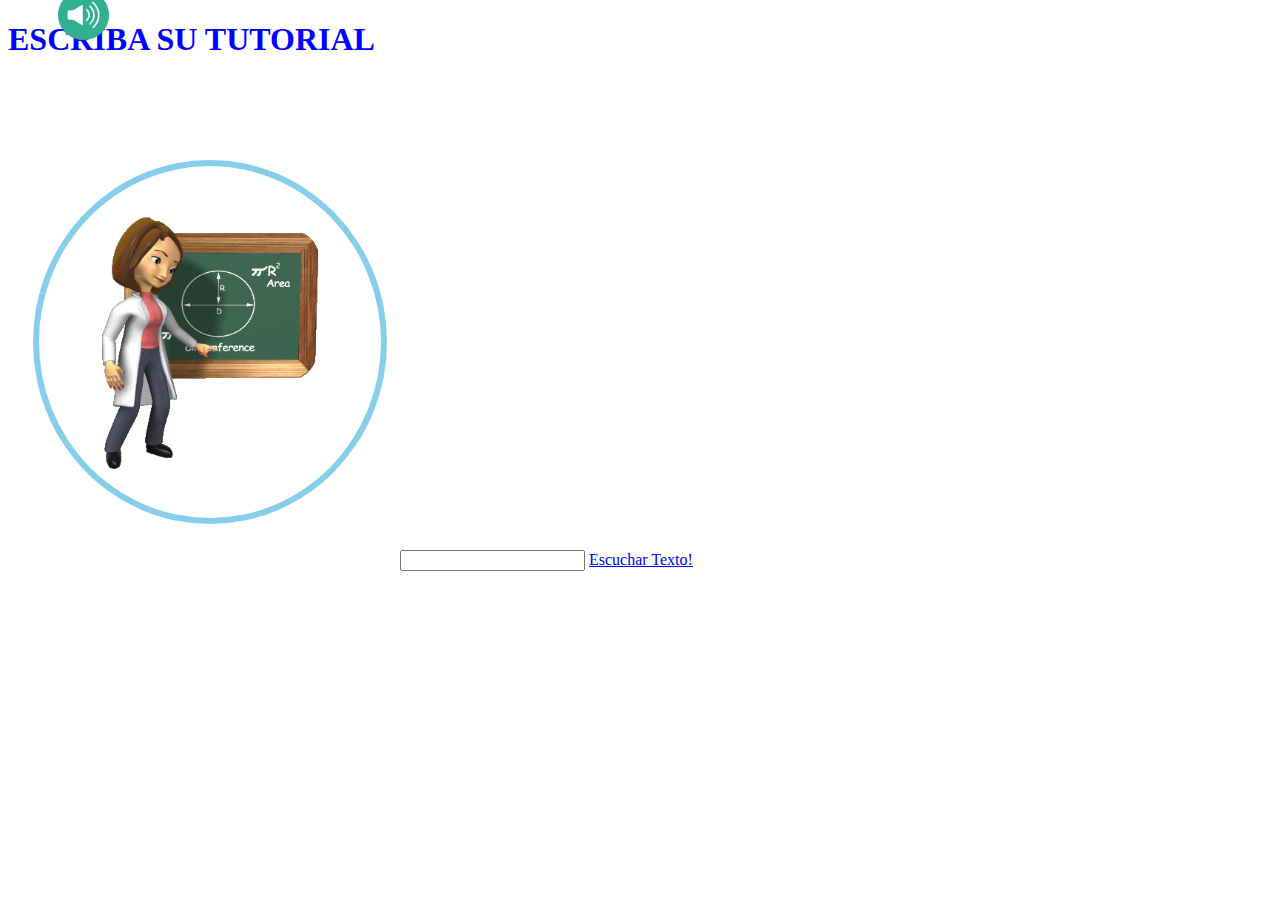
<file: index.html>
<!DOCTYPE html>
<html>
<head>
  <script src="http://code.jquery.com/jquery-1.12.1.js"></script>
  <script src="http://code.responsivevoice.org/responsivevoice.js"></script>
  <meta charset="utf-8">
  <meta name="viewport" content="width=device-width">
   <link rel="stylesheet" type="text/css" href="main.css">
  <link rel="stylesheet" href="https://stackpath.bootstrapcdn.com/bootstrap/4.1.3/css/bootstrap.min.css" integrity="sha384-MCw98/SFnGE8fJT3GXwEOngsV7Zt27NXFoaoApmYm81iuXoPkFOJwJ8ERdknLPMO" crossorigin="anonymous">
  <title>CLASES ANIMADAS</title>
</head>
<body>
 <div id="tutorial">
   <h1>ESCRIBA SU TUTORIAL</h1>
 </div>
 <div class="caja">
   <input type="text" name="text">
   <a href="#" class="say">Escuchar Texto!</a>
   <audio src="" hidden class=speech></audio>
 </div>
 <div class="audiof">
   <img class="audio" src="imagenes/audio.png" alt="tutorial clases">
 </div>
 <div class="animacionF">
   <img class="animacion" src="imagenes/profesora.gif" alt="tutorial clases">
 </div>
 
  <script>
    $("a.say").on('click', function(e){
      e.preventDefault();
      var text = $("input[name=text]").val();
      responsiveVoice.speak(text,"Spanish Female");
      text=encodeURIComponent(text);
      var url="http://"
    });




  </script>
</body>
</html>﻿
</file>
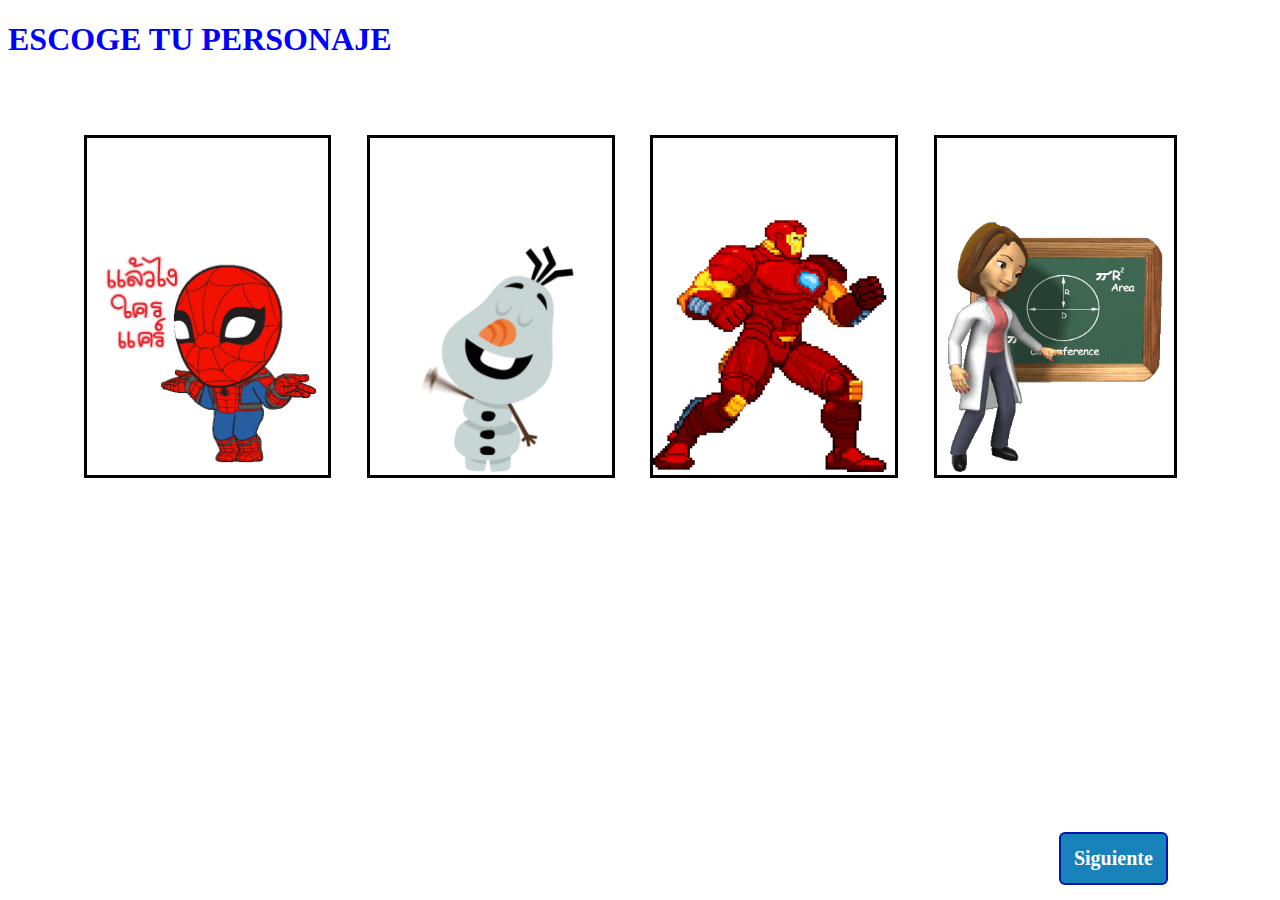
<file: inicio.html>
<!DOCTYPE html>
<html lang="en">
<head>
	<meta charset="UTF-8">
	<title>Inicio</title>
	<link rel="stylesheet" type="text/css" href="main.css">
	
<body>
<div>
<h1>ESCOGE TU PERSONAJE</h1>
</div>
<div class="personajes">
	<div class="container1">
		<img src="imagenes/spiderman.gif" id="personaje" class="img-responsive">
	</div>
	<div class="container2">
		<img src="imagenes/frozen.gif" id="personaje" class="img-responsive">
	</div>
	<div class="container3">
		<img src="imagenes/ironman.gif" id="personaje" class="img-responsive">
	</div>
	<div class="container4">
		<img src="imagenes/profesora.gif" id="personaje" class="img-responsive">
	</div>
	
</div>
<div>
		<a class="boton_personalizado" href="https://vinkula.com">Siguiente</a>
</div>
<script src="https://code.jquery.com/jquery-3.3.1.slim.min.js" integrity="sha384-q8i/X+965DzO0rT7abK41JStQIAqVgRVzpbzo5smXKp4YfRvH+8abtTE1Pi6jizo" crossorigin="anonymous"></script>
    <script src="https://cdnjs.cloudflare.com/ajax/libs/popper.js/1.14.3/umd/popper.min.js" integrity="sha384-ZMP7rVo3mIykV+2+9J3UJ46jBk0WLaUAdn689aCwoqbBJiSnjAK/l8WvCWPIPm49" crossorigin="anonymous"></script>
    <script src="https://stackpath.bootstrapcdn.com/bootstrap/4.1.3/js/bootstrap.min.js" integrity="sha384-ChfqqxuZUCnJSK3+MXmPNIyE6ZbWh2IMqE241rYiqJxyMiZ6OW/JmZQ5stwEULTy" crossorigin="anonymous"></script>
</body>
</html>
</file>
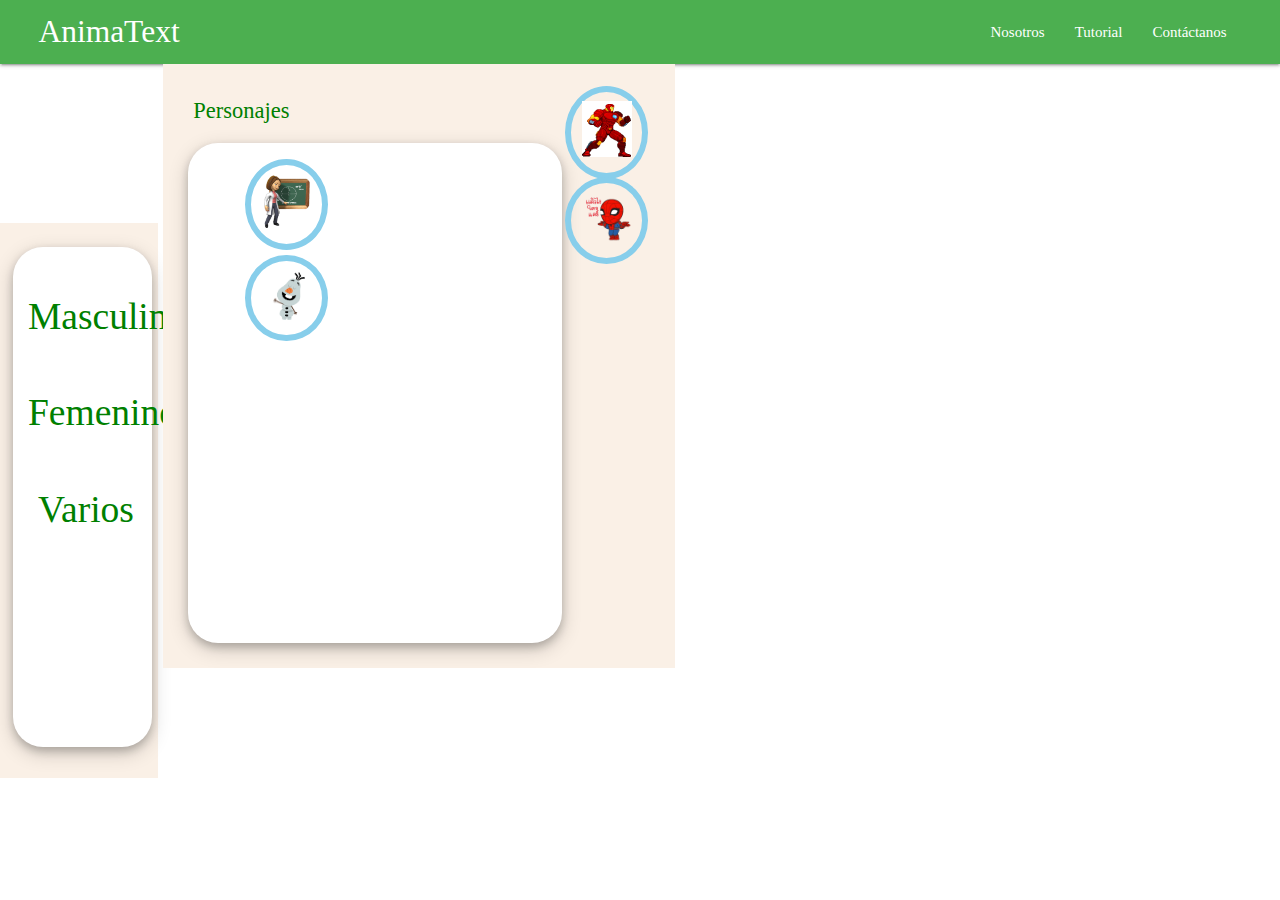
<file: prueba.html>
<!DOCTYPE html>
<html>
<head>
  <!--<script src="http://code.jquery.com/jquery-1.12.1.js"></script>
  <script src="http://code.responsivevoice.org/responsivevoice.js"></script>-->
  <meta charset="utf-8">
  <meta name="viewport" content="width=device-width">
   <link rel="stylesheet" type="text/css" href="main.css">
 <link rel="stylesheet" href="https://stackpath.bootstrapcdn.com/bootstrap/4.1.3/css/bootstrap.min.css" integrity="sha384-MCw98/SFnGE8fJT3GXwEOngsV7Zt27NXFoaoApmYm81iuXoPkFOJwJ8ERdknLPMO" crossorigin="anonymous"> 
  <!-- Compiled and minified CSS

   -->
    <link rel="stylesheet" href="https://cdnjs.cloudflare.com/ajax/libs/materialize/1.0.0/css/materialize.min.css">
  <title>CLASES ANIMADAS</title>
</head>
<body>
  
     <nav>
        <div class="nav-wrapper green lighter-4">
          <a href="#" class="brand-logo">AnimaText</a>
          <ul id="nav-mobile" class="right hide-on-med-and-down">
            <li><a href="sass.html">Nosotros</a></li>
            <li><a href="badges.html">Tutorial</a></li>
            <li><a href="collapsible.html">Contáctanos</a></li>
          </ul>
        </div>
      </nav>
    
    <!-- Navbar goes here -->

    <!-- Page Layout here -->
    <div class="row">

      <div class="col-3" id="pane1"> <!-- Note that "m4 l3" was added -->
        <!-- Grey navigation panel

              This content will be:
          3-columns-wide on large screens,
          4-columns-wide on medium screens,
          12-columns-wide on small screens  -->
               
                <div class="p" id="escoger">
                  <p class="e">Masculino</p>
                  <p class="e">Femenino</p>
                  <p class="e">Varios</p>
                </div>

      </div>

      <div class="col-9" id="pane2"> <!-- Note that "m8 l9" was added -->
        <!-- Teal page content

              This content will be:
          9-columns-wide on large screens,
          8-columns-wide on medium screens,
          12-columns-wide on small screens  -->
           <p>Personajes</p>
          <div class="p" id="personajes">
              <div class="animacionF">
                <img class="animacion" src="imagenes/profesora.gif" alt="tutorial clases">
                </div>
                <div class="animacionF2">
                <img class="animacion2" src="imagenes/ironman.gif" alt="tutorial clases">
                </div>
                <div class="animacionF3">
                <img class="animacion3" src="imagenes/frozen.gif" alt="tutorial clases">
                </div>
                <div class="animacionF4">
                <img class="animacion4" src="imagenes/spiderman.gif" alt="tutorial clases">
                </div>
            </div>
          
      </div>
          </div>
      </div>

       

    </div>
          
 
  
     <!-- Compiled and minified JavaScript -->
    <script src="https://cdnjs.cloudflare.com/ajax/libs/materialize/1.0.0/js/materialize.min.js"></script>
</body>
</html>﻿
</file>
<file: main.css>
body{
  color: blue;
}

p {
  display: block;
  font-size: 1.5em;
  padding-top: 1.5%;
  padding-bottom: 0.5%;
  padding-left: 6%;
  font-weight: bold;
  font-family: "Comic Sans MS";
  color: green;
  font-weight: normal;

}

p.e{
  font-family: "Comic Sans MS";
  text-align: center;
  font-size: 2.5em;
}

a{
  font-family: "Comic Sans MS";
}

.nav-wrapper {
  color: #D97448 !important;
  padding: 0% 3%;
}

#pane1{
  
  background-color: #FAF0E6;
  clear: both;
  display: inline-block;
}

#pane2{
  background-color: #FAF0E6;
  clear: both;
  display: inline-block;
  /*background-color: yellow;*/
  /*height: 20%;*/
}

#escoger{
  background-color: white;
  height: 500px;
  margin: 15% 4% 20% 8%;
  padding: 2% 5%;
  border-radius: 30px;
  box-shadow: 0 4px 8px 0 rgba(0, 0, 0, 0.2), 0 6px 20px 0 rgba(0, 0, 0, 0.19);
}

#personajes{
  background-color: white;
  height: 500px;
  margin: -2% 22% 5% 5%;
  padding: 2% 5%;
  padding-left: 10%;
  border-radius: 30px;
  box-shadow: 0 4px 8px 0 rgba(0, 0, 0, 0.2), 0 6px 20px 0 rgba(0, 0, 0, 0.19);
}

.caja{
	text-align: center;
	position: absolute;
	top:550px;
	left:400px;
}

.animacionF2{
  position: relative;
  left: 320px; 
  top: -170px;
}

.animacionF3{
  position: relative;
  top: -100px;
}

.animacionF4{
  position: relative;
  left: 320px;
  top:-270px;
}
.animacionF, .animacionF2, .animacionF3, .animacionF4{
  /*clear: both;
  display: inline-block;
  float: right;*/
  border-radius: 50%;
   margin: 2% 70% 2% 2%;
   padding: -5% -5% 10% 2%;
   border: 6px solid #87CEEB;
}
.animacion, .animacion2, .animacion3, .animacion4{
	/*clear: both;
  display:inline-block;
  float: left;*/
  margin:auto;

  height: 50%;
  width: 70%;
  margin-top: 10%;
  /*margin-left: 500px;*/
  margin: 13% 15%;
  
}
#izquierda{
  background-color: grey;
}

.audio {
	position: relative;
	top:-90px;
	left:50px;
	height: 4%;
	width: 4%;
}

.descarga {
  position: relative;
  top:-90px;
  left:50px;
  height: 4.2%;
  width: 4.2%;
}

.personajes{
	display: inline-block;
	margin-left: 6%;
	margin-top: 10%;
	-webkit-animation: animation 1500ms linear infinite both;
  animation: animation 1500ms linear infinite both;
}

.container1{
	display:inline;
	width: 33%;
	border-style: solid;
	border-color: black;
 	 height: 250px;
 	 padding-top: 27%;
 	margin-right: 3%;
}

.container2{
	display: inline;
	width: 33%;
	border-style: solid;
	border-color: black;
 	 height: 250px;
 	 padding-top: 27%;
	margin-right: 3%;
}
.container3{
	display: inline;
	width: 33%;
	border-style: solid;
	border-color: black;
 	 height: 200px;
 	 padding-top: 27%;
	margin-right: 3%;
}
.container4{
	display: inline;
	width: 33%;
	border-style: solid;
	border-color: black;
 	 height: 200px;
 	 padding-top: 27%;
	margin-right: 3%;
}

#personaje{
	width: 20%;
	height: 35%;
	
}
.animation-target {
  -webkit-animation: animation 1500ms linear infinite both;
  animation: animation 1500ms linear infinite both;
}
.boton_personalizado{
    position:absolute;
    bottom:15px;
    right:10px;
   text-decoration: none;
    padding:1%;
    margin-right: 8%;
    font-weight: 600;
    font-size: 20px;
    color: #ffffff;
    background-color: #1883ba;
    border-radius: 6px;
    border: 2px solid #0016b0;
  }

/* Generated with Bounce.js. Edit at https://goo.gl/HCfmOK */

@-webkit-keyframes animation { 
  0% { -webkit-transform: matrix3d(1, 0, 0, 0, 0, 1, 0, 0, 0, 0, 1, 0, -50, 0, 0, 1); transform: matrix3d(1, 0, 0, 0, 0, 1, 0, 0, 0, 0, 1, 0, -50, 0, 0, 1); }
  2.14% { -webkit-transform: matrix3d(1.133, 0, 0, 0, 0, 1.133, 0, 0, 0, 0, 1, 0, -10.872, 0, 0, 1); transform: matrix3d(1.133, 0, 0, 0, 0, 1.133, 0, 0, 0, 0, 1, 0, -10.872, 0, 0, 1); }
  2.87% { -webkit-transform: matrix3d(1.152, 0, 0, 0, 0, 1.152, 0, 0, 0, 0, 1, 0, 1.427, 0, 0, 1); transform: matrix3d(1.152, 0, 0, 0, 0, 1.152, 0, 0, 0, 0, 1, 0, 1.427, 0, 0, 1); }
  4.27% { -webkit-transform: matrix3d(1.165, 0, 0, 0, 0, 1.165, 0, 0, 0, 0, 1, 0, 21.718, 0, 0, 1); transform: matrix3d(1.165, 0, 0, 0, 0, 1.165, 0, 0, 0, 0, 1, 0, 21.718, 0, 0, 1); }
  5.74% { -webkit-transform: matrix3d(1.155, 0, 0, 0, 0, 1.155, 0, 0, 0, 0, 1, 0, 37.859, 0, 0, 1); transform: matrix3d(1.155, 0, 0, 0, 0, 1.155, 0, 0, 0, 0, 1, 0, 37.859, 0, 0, 1); }
  8.48% { -webkit-transform: matrix3d(1.106, 0, 0, 0, 0, 1.106, 0, 0, 0, 0, 1, 0, 54.772, 0, 0, 1); transform: matrix3d(1.106, 0, 0, 0, 0, 1.106, 0, 0, 0, 0, 1, 0, 54.772, 0, 0, 1); }
  8.61% { -webkit-transform: matrix3d(1.104, 0, 0, 0, 0, 1.104, 0, 0, 0, 0, 1, 0, 55.228, 0, 0, 1); transform: matrix3d(1.104, 0, 0, 0, 0, 1.104, 0, 0, 0, 0, 1, 0, 55.228, 0, 0, 1); }
  11.48% { -webkit-transform: matrix3d(1.051, 0, 0, 0, 0, 1.051, 0, 0, 0, 0, 1, 0, 59.333, 0, 0, 1); transform: matrix3d(1.051, 0, 0, 0, 0, 1.051, 0, 0, 0, 0, 1, 0, 59.333, 0, 0, 1); }
  12.61% { -webkit-transform: matrix3d(1.035, 0, 0, 0, 0, 1.035, 0, 0, 0, 0, 1, 0, 58.914, 0, 0, 1); transform: matrix3d(1.035, 0, 0, 0, 0, 1.035, 0, 0, 0, 0, 1, 0, 58.914, 0, 0, 1); }
  16.82% { -webkit-transform: matrix3d(0.999, 0, 0, 0, 0, 0.999, 0, 0, 0, 0, 1, 0, 54.22, 0, 0, 1); transform: matrix3d(0.999, 0, 0, 0, 0, 0.999, 0, 0, 0, 0, 1, 0, 54.22, 0, 0, 1); }
  18.89% { -webkit-transform: matrix3d(0.994, 0, 0, 0, 0, 0.994, 0, 0, 0, 0, 1, 0, 52.063, 0, 0, 1); transform: matrix3d(0.994, 0, 0, 0, 0, 0.994, 0, 0, 0, 0, 1, 0, 52.063, 0, 0, 1); }
  20.95% { -webkit-transform: matrix3d(0.992, 0, 0, 0, 0, 0.992, 0, 0, 0, 0, 1, 0, 50.578, 0, 0, 1); transform: matrix3d(0.992, 0, 0, 0, 0, 0.992, 0, 0, 0, 0, 1, 0, 50.578, 0, 0, 1); }
  26.29% { -webkit-transform: matrix3d(0.996, 0, 0, 0, 0, 0.996, 0, 0, 0, 0, 1, 0, 49.377, 0, 0, 1); transform: matrix3d(0.996, 0, 0, 0, 0, 0.996, 0, 0, 0, 0, 1, 0, 49.377, 0, 0, 1); }
  33.23% { -webkit-transform: matrix3d(1, 0, 0, 0, 0, 1, 0, 0, 0, 0, 1, 0, 49.833, 0, 0, 1); transform: matrix3d(1, 0, 0, 0, 0, 1, 0, 0, 0, 0, 1, 0, 49.833, 0, 0, 1); }
  33.33% { -webkit-transform: matrix3d(1, 0, 0, 0, 0, 1, 0, 0, 0, 0, 1, 0, 49.84, 0, 0, 1); transform: matrix3d(1, 0, 0, 0, 0, 1, 0, 0, 0, 0, 1, 0, 49.84, 0, 0, 1); }
  35.47% { -webkit-transform: matrix3d(0.868, 0, 0, 0, 0, 0.868, 0, 0, 0, 0, 1, 0, 10.81, 0, 0, 1); transform: matrix3d(0.868, 0, 0, 0, 0, 0.868, 0, 0, 0, 0, 1, 0, 10.81, 0, 0, 1); }
  36.2% { -webkit-transform: matrix3d(0.848, 0, 0, 0, 0, 0.848, 0, 0, 0, 0, 1, 0, -1.468, 0, 0, 1); transform: matrix3d(0.848, 0, 0, 0, 0, 0.848, 0, 0, 0, 0, 1, 0, -1.468, 0, 0, 1); }
  37.6% { -webkit-transform: matrix3d(0.835, 0, 0, 0, 0, 0.835, 0, 0, 0, 0, 1, 0, -21.732, 0, 0, 1); transform: matrix3d(0.835, 0, 0, 0, 0, 0.835, 0, 0, 0, 0, 1, 0, -21.732, 0, 0, 1); }
  37.64% { -webkit-transform: matrix3d(0.835, 0, 0, 0, 0, 0.835, 0, 0, 0, 0, 1, 0, -22.158, 0, 0, 1); transform: matrix3d(0.835, 0, 0, 0, 0, 0.835, 0, 0, 0, 0, 1, 0, -22.158, 0, 0, 1); }
  39.07% { -webkit-transform: matrix3d(0.846, 0, 0, 0, 0, 0.846, 0, 0, 0, 0, 1, 0, -37.856, 0, 0, 1); transform: matrix3d(0.846, 0, 0, 0, 0, 0.846, 0, 0, 0, 0, 1, 0, -37.856, 0, 0, 1); }
  41.11% { -webkit-transform: matrix3d(0.88, 0, 0, 0, 0, 0.88, 0, 0, 0, 0, 1, 0, -51.865, 0, 0, 1); transform: matrix3d(0.88, 0, 0, 0, 0, 0.88, 0, 0, 0, 0, 1, 0, -51.865, 0, 0, 1); }
  41.81% { -webkit-transform: matrix3d(0.894, 0, 0, 0, 0, 0.894, 0, 0, 0, 0, 1, 0, -54.757, 0, 0, 1); transform: matrix3d(0.894, 0, 0, 0, 0, 0.894, 0, 0, 0, 0, 1, 0, -54.757, 0, 0, 1); }
  41.94% { -webkit-transform: matrix3d(0.897, 0, 0, 0, 0, 0.897, 0, 0, 0, 0, 1, 0, -55.212, 0, 0, 1); transform: matrix3d(0.897, 0, 0, 0, 0, 0.897, 0, 0, 0, 0, 1, 0, -55.212, 0, 0, 1); }
  44.81% { -webkit-transform: matrix3d(0.949, 0, 0, 0, 0, 0.949, 0, 0, 0, 0, 1, 0, -59.318, 0, 0, 1); transform: matrix3d(0.949, 0, 0, 0, 0, 0.949, 0, 0, 0, 0, 1, 0, -59.318, 0, 0, 1); }
  45.95% { -webkit-transform: matrix3d(0.966, 0, 0, 0, 0, 0.966, 0, 0, 0, 0, 1, 0, -58.901, 0, 0, 1); transform: matrix3d(0.966, 0, 0, 0, 0, 0.966, 0, 0, 0, 0, 1, 0, -58.901, 0, 0, 1); }
  50.15% { -webkit-transform: matrix3d(1.001, 0, 0, 0, 0, 1.001, 0, 0, 0, 0, 1, 0, -54.216, 0, 0, 1); transform: matrix3d(1.001, 0, 0, 0, 0, 1.001, 0, 0, 0, 0, 1, 0, -54.216, 0, 0, 1); }
  52.22% { -webkit-transform: matrix3d(1.006, 0, 0, 0, 0, 1.006, 0, 0, 0, 0, 1, 0, -52.062, 0, 0, 1); transform: matrix3d(1.006, 0, 0, 0, 0, 1.006, 0, 0, 0, 0, 1, 0, -52.062, 0, 0, 1); }
  54.29% { -webkit-transform: matrix3d(1.008, 0, 0, 0, 0, 1.008, 0, 0, 0, 0, 1, 0, -50.578, 0, 0, 1); transform: matrix3d(1.008, 0, 0, 0, 0, 1.008, 0, 0, 0, 0, 1, 0, -50.578, 0, 0, 1); }
  54.32% { -webkit-transform: matrix3d(1.008, 0, 0, 0, 0, 1.008, 0, 0, 0, 0, 1, 0, -50.56, 0, 0, 1); transform: matrix3d(1.008, 0, 0, 0, 0, 1.008, 0, 0, 0, 0, 1, 0, -50.56, 0, 0, 1); }
  55.99% { -webkit-transform: matrix3d(1.007, 0, 0, 0, 0, 1.007, 0, 0, 0, 0, 1, 0, -49.855, 0, 0, 1); transform: matrix3d(1.007, 0, 0, 0, 0, 1.007, 0, 0, 0, 0, 1, 0, -49.855, 0, 0, 1); }
  59.63% { -webkit-transform: matrix3d(1.004, 0, 0, 0, 0, 1.004, 0, 0, 0, 0, 1, 0, -49.378, 0, 0, 1); transform: matrix3d(1.004, 0, 0, 0, 0, 1.004, 0, 0, 0, 0, 1, 0, -49.378, 0, 0, 1); }
  66.67% { -webkit-transform: matrix3d(1, 0, 0, 0, 0, 1, 0, 0, 0, 0, 1, 0, -49.84, 0, 0, 1); transform: matrix3d(1, 0, 0, 0, 0, 1, 0, 0, 0, 0, 1, 0, -49.84, 0, 0, 1); }
  70.97% { -webkit-transform: matrix3d(1, 0, 0, 0, 0, 1, 0, 0, 0, 0, 1, 0, -50.013, 0, 0, 1); transform: matrix3d(1, 0, 0, 0, 0, 1, 0, 0, 0, 0, 1, 0, -50.013, 0, 0, 1); }
  74.44% { -webkit-transform: matrix3d(1, 0, 0, 0, 0, 1, 0, 0, 0, 0, 1, 0, -50.042, 0, 0, 1); transform: matrix3d(1, 0, 0, 0, 0, 1, 0, 0, 0, 0, 1, 0, -50.042, 0, 0, 1); }
  87.65% { -webkit-transform: matrix3d(1, 0, 0, 0, 0, 1, 0, 0, 0, 0, 1, 0, -49.998, 0, 0, 1); transform: matrix3d(1, 0, 0, 0, 0, 1, 0, 0, 0, 0, 1, 0, -49.998, 0, 0, 1); }
  89.32% { -webkit-transform: matrix3d(1, 0, 0, 0, 0, 1, 0, 0, 0, 0, 1, 0, -49.997, 0, 0, 1); transform: matrix3d(1, 0, 0, 0, 0, 1, 0, 0, 0, 0, 1, 0, -49.997, 0, 0, 1); }
  100% { -webkit-transform: matrix3d(1, 0, 0, 0, 0, 1, 0, 0, 0, 0, 1, 0, -50, 0, 0, 1); transform: matrix3d(1, 0, 0, 0, 0, 1, 0, 0, 0, 0, 1, 0, -50, 0, 0, 1); } 
}

@keyframes animation { 
  0% { -webkit-transform: matrix3d(1, 0, 0, 0, 0, 1, 0, 0, 0, 0, 1, 0, -50, 0, 0, 1); transform: matrix3d(1, 0, 0, 0, 0, 1, 0, 0, 0, 0, 1, 0, -50, 0, 0, 1); }
  2.14% { -webkit-transform: matrix3d(1.133, 0, 0, 0, 0, 1.133, 0, 0, 0, 0, 1, 0, -10.872, 0, 0, 1); transform: matrix3d(1.133, 0, 0, 0, 0, 1.133, 0, 0, 0, 0, 1, 0, -10.872, 0, 0, 1); }
  2.87% { -webkit-transform: matrix3d(1.152, 0, 0, 0, 0, 1.152, 0, 0, 0, 0, 1, 0, 1.427, 0, 0, 1); transform: matrix3d(1.152, 0, 0, 0, 0, 1.152, 0, 0, 0, 0, 1, 0, 1.427, 0, 0, 1); }
  4.27% { -webkit-transform: matrix3d(1.165, 0, 0, 0, 0, 1.165, 0, 0, 0, 0, 1, 0, 21.718, 0, 0, 1); transform: matrix3d(1.165, 0, 0, 0, 0, 1.165, 0, 0, 0, 0, 1, 0, 21.718, 0, 0, 1); }
  5.74% { -webkit-transform: matrix3d(1.155, 0, 0, 0, 0, 1.155, 0, 0, 0, 0, 1, 0, 37.859, 0, 0, 1); transform: matrix3d(1.155, 0, 0, 0, 0, 1.155, 0, 0, 0, 0, 1, 0, 37.859, 0, 0, 1); }
  8.48% { -webkit-transform: matrix3d(1.106, 0, 0, 0, 0, 1.106, 0, 0, 0, 0, 1, 0, 54.772, 0, 0, 1); transform: matrix3d(1.106, 0, 0, 0, 0, 1.106, 0, 0, 0, 0, 1, 0, 54.772, 0, 0, 1); }
  8.61% { -webkit-transform: matrix3d(1.104, 0, 0, 0, 0, 1.104, 0, 0, 0, 0, 1, 0, 55.228, 0, 0, 1); transform: matrix3d(1.104, 0, 0, 0, 0, 1.104, 0, 0, 0, 0, 1, 0, 55.228, 0, 0, 1); }
  11.48% { -webkit-transform: matrix3d(1.051, 0, 0, 0, 0, 1.051, 0, 0, 0, 0, 1, 0, 59.333, 0, 0, 1); transform: matrix3d(1.051, 0, 0, 0, 0, 1.051, 0, 0, 0, 0, 1, 0, 59.333, 0, 0, 1); }
  12.61% { -webkit-transform: matrix3d(1.035, 0, 0, 0, 0, 1.035, 0, 0, 0, 0, 1, 0, 58.914, 0, 0, 1); transform: matrix3d(1.035, 0, 0, 0, 0, 1.035, 0, 0, 0, 0, 1, 0, 58.914, 0, 0, 1); }
  16.82% { -webkit-transform: matrix3d(0.999, 0, 0, 0, 0, 0.999, 0, 0, 0, 0, 1, 0, 54.22, 0, 0, 1); transform: matrix3d(0.999, 0, 0, 0, 0, 0.999, 0, 0, 0, 0, 1, 0, 54.22, 0, 0, 1); }
  18.89% { -webkit-transform: matrix3d(0.994, 0, 0, 0, 0, 0.994, 0, 0, 0, 0, 1, 0, 52.063, 0, 0, 1); transform: matrix3d(0.994, 0, 0, 0, 0, 0.994, 0, 0, 0, 0, 1, 0, 52.063, 0, 0, 1); }
  20.95% { -webkit-transform: matrix3d(0.992, 0, 0, 0, 0, 0.992, 0, 0, 0, 0, 1, 0, 50.578, 0, 0, 1); transform: matrix3d(0.992, 0, 0, 0, 0, 0.992, 0, 0, 0, 0, 1, 0, 50.578, 0, 0, 1); }
  26.29% { -webkit-transform: matrix3d(0.996, 0, 0, 0, 0, 0.996, 0, 0, 0, 0, 1, 0, 49.377, 0, 0, 1); transform: matrix3d(0.996, 0, 0, 0, 0, 0.996, 0, 0, 0, 0, 1, 0, 49.377, 0, 0, 1); }
  33.23% { -webkit-transform: matrix3d(1, 0, 0, 0, 0, 1, 0, 0, 0, 0, 1, 0, 49.833, 0, 0, 1); transform: matrix3d(1, 0, 0, 0, 0, 1, 0, 0, 0, 0, 1, 0, 49.833, 0, 0, 1); }
  33.33% { -webkit-transform: matrix3d(1, 0, 0, 0, 0, 1, 0, 0, 0, 0, 1, 0, 49.84, 0, 0, 1); transform: matrix3d(1, 0, 0, 0, 0, 1, 0, 0, 0, 0, 1, 0, 49.84, 0, 0, 1); }
  35.47% { -webkit-transform: matrix3d(0.868, 0, 0, 0, 0, 0.868, 0, 0, 0, 0, 1, 0, 10.81, 0, 0, 1); transform: matrix3d(0.868, 0, 0, 0, 0, 0.868, 0, 0, 0, 0, 1, 0, 10.81, 0, 0, 1); }
  36.2% { -webkit-transform: matrix3d(0.848, 0, 0, 0, 0, 0.848, 0, 0, 0, 0, 1, 0, -1.468, 0, 0, 1); transform: matrix3d(0.848, 0, 0, 0, 0, 0.848, 0, 0, 0, 0, 1, 0, -1.468, 0, 0, 1); }
  37.6% { -webkit-transform: matrix3d(0.835, 0, 0, 0, 0, 0.835, 0, 0, 0, 0, 1, 0, -21.732, 0, 0, 1); transform: matrix3d(0.835, 0, 0, 0, 0, 0.835, 0, 0, 0, 0, 1, 0, -21.732, 0, 0, 1); }
  37.64% { -webkit-transform: matrix3d(0.835, 0, 0, 0, 0, 0.835, 0, 0, 0, 0, 1, 0, -22.158, 0, 0, 1); transform: matrix3d(0.835, 0, 0, 0, 0, 0.835, 0, 0, 0, 0, 1, 0, -22.158, 0, 0, 1); }
  39.07% { -webkit-transform: matrix3d(0.846, 0, 0, 0, 0, 0.846, 0, 0, 0, 0, 1, 0, -37.856, 0, 0, 1); transform: matrix3d(0.846, 0, 0, 0, 0, 0.846, 0, 0, 0, 0, 1, 0, -37.856, 0, 0, 1); }
  41.11% { -webkit-transform: matrix3d(0.88, 0, 0, 0, 0, 0.88, 0, 0, 0, 0, 1, 0, -51.865, 0, 0, 1); transform: matrix3d(0.88, 0, 0, 0, 0, 0.88, 0, 0, 0, 0, 1, 0, -51.865, 0, 0, 1); }
  41.81% { -webkit-transform: matrix3d(0.894, 0, 0, 0, 0, 0.894, 0, 0, 0, 0, 1, 0, -54.757, 0, 0, 1); transform: matrix3d(0.894, 0, 0, 0, 0, 0.894, 0, 0, 0, 0, 1, 0, -54.757, 0, 0, 1); }
  41.94% { -webkit-transform: matrix3d(0.897, 0, 0, 0, 0, 0.897, 0, 0, 0, 0, 1, 0, -55.212, 0, 0, 1); transform: matrix3d(0.897, 0, 0, 0, 0, 0.897, 0, 0, 0, 0, 1, 0, -55.212, 0, 0, 1); }
  44.81% { -webkit-transform: matrix3d(0.949, 0, 0, 0, 0, 0.949, 0, 0, 0, 0, 1, 0, -59.318, 0, 0, 1); transform: matrix3d(0.949, 0, 0, 0, 0, 0.949, 0, 0, 0, 0, 1, 0, -59.318, 0, 0, 1); }
  45.95% { -webkit-transform: matrix3d(0.966, 0, 0, 0, 0, 0.966, 0, 0, 0, 0, 1, 0, -58.901, 0, 0, 1); transform: matrix3d(0.966, 0, 0, 0, 0, 0.966, 0, 0, 0, 0, 1, 0, -58.901, 0, 0, 1); }
  50.15% { -webkit-transform: matrix3d(1.001, 0, 0, 0, 0, 1.001, 0, 0, 0, 0, 1, 0, -54.216, 0, 0, 1); transform: matrix3d(1.001, 0, 0, 0, 0, 1.001, 0, 0, 0, 0, 1, 0, -54.216, 0, 0, 1); }
  52.22% { -webkit-transform: matrix3d(1.006, 0, 0, 0, 0, 1.006, 0, 0, 0, 0, 1, 0, -52.062, 0, 0, 1); transform: matrix3d(1.006, 0, 0, 0, 0, 1.006, 0, 0, 0, 0, 1, 0, -52.062, 0, 0, 1); }
  54.29% { -webkit-transform: matrix3d(1.008, 0, 0, 0, 0, 1.008, 0, 0, 0, 0, 1, 0, -50.578, 0, 0, 1); transform: matrix3d(1.008, 0, 0, 0, 0, 1.008, 0, 0, 0, 0, 1, 0, -50.578, 0, 0, 1); }
  54.32% { -webkit-transform: matrix3d(1.008, 0, 0, 0, 0, 1.008, 0, 0, 0, 0, 1, 0, -50.56, 0, 0, 1); transform: matrix3d(1.008, 0, 0, 0, 0, 1.008, 0, 0, 0, 0, 1, 0, -50.56, 0, 0, 1); }
  55.99% { -webkit-transform: matrix3d(1.007, 0, 0, 0, 0, 1.007, 0, 0, 0, 0, 1, 0, -49.855, 0, 0, 1); transform: matrix3d(1.007, 0, 0, 0, 0, 1.007, 0, 0, 0, 0, 1, 0, -49.855, 0, 0, 1); }
  59.63% { -webkit-transform: matrix3d(1.004, 0, 0, 0, 0, 1.004, 0, 0, 0, 0, 1, 0, -49.378, 0, 0, 1); transform: matrix3d(1.004, 0, 0, 0, 0, 1.004, 0, 0, 0, 0, 1, 0, -49.378, 0, 0, 1); }
  66.67% { -webkit-transform: matrix3d(1, 0, 0, 0, 0, 1, 0, 0, 0, 0, 1, 0, -49.84, 0, 0, 1); transform: matrix3d(1, 0, 0, 0, 0, 1, 0, 0, 0, 0, 1, 0, -49.84, 0, 0, 1); }
  70.97% { -webkit-transform: matrix3d(1, 0, 0, 0, 0, 1, 0, 0, 0, 0, 1, 0, -50.013, 0, 0, 1); transform: matrix3d(1, 0, 0, 0, 0, 1, 0, 0, 0, 0, 1, 0, -50.013, 0, 0, 1); }
  74.44% { -webkit-transform: matrix3d(1, 0, 0, 0, 0, 1, 0, 0, 0, 0, 1, 0, -50.042, 0, 0, 1); transform: matrix3d(1, 0, 0, 0, 0, 1, 0, 0, 0, 0, 1, 0, -50.042, 0, 0, 1); }
  87.65% { -webkit-transform: matrix3d(1, 0, 0, 0, 0, 1, 0, 0, 0, 0, 1, 0, -49.998, 0, 0, 1); transform: matrix3d(1, 0, 0, 0, 0, 1, 0, 0, 0, 0, 1, 0, -49.998, 0, 0, 1); }
  89.32% { -webkit-transform: matrix3d(1, 0, 0, 0, 0, 1, 0, 0, 0, 0, 1, 0, -49.997, 0, 0, 1); transform: matrix3d(1, 0, 0, 0, 0, 1, 0, 0, 0, 0, 1, 0, -49.997, 0, 0, 1); }
  100% { -webkit-transform: matrix3d(1, 0, 0, 0, 0, 1, 0, 0, 0, 0, 1, 0, -50, 0, 0, 1); transform: matrix3d(1, 0, 0, 0, 0, 1, 0, 0, 0, 0, 1, 0, -50, 0, 0, 1); } 
}

#tutorial{
	-webkit-animation: animation 1000ms linear both;
  animation: animation 1000ms linear both;
}


.animation-target {
  -webkit-animation: animation 1000ms linear both;
  animation: animation 1000ms linear both;
}

/* Generated with Bounce.js. Edit at https://goo.gl/bkOekC */

@-webkit-keyframes animation { 
  0% { -webkit-transform: matrix3d(1, 0, 0, 0, 0, 1, 0, 0, 0, 0, 1, 0, -300, 0, 0, 1); transform: matrix3d(1, 0, 0, 0, 0, 1, 0, 0, 0, 0, 1, 0, -300, 0, 0, 1); }
  1.3% { -webkit-transform: matrix3d(3.905, 0, 0, 0, 0, 1, 0, 0, 0, 0, 1, 0, -237.02, 0, 0, 1); transform: matrix3d(3.905, 0, 0, 0, 0, 1, 0, 0, 0, 0, 1, 0, -237.02, 0, 0, 1); }
  2.55% { -webkit-transform: matrix3d(4.554, 0, 0, 0, 0, 1, 0, 0, 0, 0, 1, 0, -182.798, 0, 0, 1); transform: matrix3d(4.554, 0, 0, 0, 0, 1, 0, 0, 0, 0, 1, 0, -182.798, 0, 0, 1); }
  4.1% { -webkit-transform: matrix3d(4.025, 0, 0, 0, 0, 1, 0, 0, 0, 0, 1, 0, -125.912, 0, 0, 1); transform: matrix3d(4.025, 0, 0, 0, 0, 1, 0, 0, 0, 0, 1, 0, -125.912, 0, 0, 1); }
  5.71% { -webkit-transform: matrix3d(3.039, 0, 0, 0, 0, 1, 0, 0, 0, 0, 1, 0, -79.596, 0, 0, 1); transform: matrix3d(3.039, 0, 0, 0, 0, 1, 0, 0, 0, 0, 1, 0, -79.596, 0, 0, 1); }
  8.11% { -webkit-transform: matrix3d(1.82, 0, 0, 0, 0, 1, 0, 0, 0, 0, 1, 0, -31.647, 0, 0, 1); transform: matrix3d(1.82, 0, 0, 0, 0, 1, 0, 0, 0, 0, 1, 0, -31.647, 0, 0, 1); }
  8.81% { -webkit-transform: matrix3d(1.581, 0, 0, 0, 0, 1, 0, 0, 0, 0, 1, 0, -21.84, 0, 0, 1); transform: matrix3d(1.581, 0, 0, 0, 0, 1, 0, 0, 0, 0, 1, 0, -21.84, 0, 0, 1); }
  11.96% { -webkit-transform: matrix3d(1.034, 0, 0, 0, 0, 1, 0, 0, 0, 0, 1, 0, 4.825, 0, 0, 1); transform: matrix3d(1.034, 0, 0, 0, 0, 1, 0, 0, 0, 0, 1, 0, 4.825, 0, 0, 1); }
  12.11% { -webkit-transform: matrix3d(1.023, 0, 0, 0, 0, 1, 0, 0, 0, 0, 1, 0, 5.53, 0, 0, 1); transform: matrix3d(1.023, 0, 0, 0, 0, 1, 0, 0, 0, 0, 1, 0, 5.53, 0, 0, 1); }
  15.07% { -webkit-transform: matrix3d(0.947, 0, 0, 0, 0, 1, 0, 0, 0, 0, 1, 0, 12.662, 0, 0, 1); transform: matrix3d(0.947, 0, 0, 0, 0, 1, 0, 0, 0, 0, 1, 0, 12.662, 0, 0, 1); }
  16.12% { -webkit-transform: matrix3d(0.951, 0, 0, 0, 0, 1, 0, 0, 0, 0, 1, 0, 13.007, 0, 0, 1); transform: matrix3d(0.951, 0, 0, 0, 0, 1, 0, 0, 0, 0, 1, 0, 13.007, 0, 0, 1); }
  27.23% { -webkit-transform: matrix3d(1.001, 0, 0, 0, 0, 1, 0, 0, 0, 0, 1, 0, 2.352, 0, 0, 1); transform: matrix3d(1.001, 0, 0, 0, 0, 1, 0, 0, 0, 0, 1, 0, 2.352, 0, 0, 1); }
  27.58% { -webkit-transform: matrix3d(1.001, 0, 0, 0, 0, 1, 0, 0, 0, 0, 1, 0, 2.121, 0, 0, 1); transform: matrix3d(1.001, 0, 0, 0, 0, 1, 0, 0, 0, 0, 1, 0, 2.121, 0, 0, 1); }
  38.34% { -webkit-transform: matrix3d(1, 0, 0, 0, 0, 1, 0, 0, 0, 0, 1, 0, -0.311, 0, 0, 1); transform: matrix3d(1, 0, 0, 0, 0, 1, 0, 0, 0, 0, 1, 0, -0.311, 0, 0, 1); }
  40.09% { -webkit-transform: matrix3d(1, 0, 0, 0, 0, 1, 0, 0, 0, 0, 1, 0, -0.291, 0, 0, 1); transform: matrix3d(1, 0, 0, 0, 0, 1, 0, 0, 0, 0, 1, 0, -0.291, 0, 0, 1); }
  50% { -webkit-transform: matrix3d(1, 0, 0, 0, 0, 1, 0, 0, 0, 0, 1, 0, -0.048, 0, 0, 1); transform: matrix3d(1, 0, 0, 0, 0, 1, 0, 0, 0, 0, 1, 0, -0.048, 0, 0, 1); }
  60.56% { -webkit-transform: matrix3d(1, 0, 0, 0, 0, 1, 0, 0, 0, 0, 1, 0, 0.007, 0, 0, 1); transform: matrix3d(1, 0, 0, 0, 0, 1, 0, 0, 0, 0, 1, 0, 0.007, 0, 0, 1); }
  82.78% { -webkit-transform: matrix3d(1, 0, 0, 0, 0, 1, 0, 0, 0, 0, 1, 0, 0, 0, 0, 1); transform: matrix3d(1, 0, 0, 0, 0, 1, 0, 0, 0, 0, 1, 0, 0, 0, 0, 1); }
  100% { -webkit-transform: matrix3d(1, 0, 0, 0, 0, 1, 0, 0, 0, 0, 1, 0, 0, 0, 0, 1); transform: matrix3d(1, 0, 0, 0, 0, 1, 0, 0, 0, 0, 1, 0, 0, 0, 0, 1); } 
}

@keyframes animation { 
  0% { -webkit-transform: matrix3d(1, 0, 0, 0, 0, 1, 0, 0, 0, 0, 1, 0, -300, 0, 0, 1); transform: matrix3d(1, 0, 0, 0, 0, 1, 0, 0, 0, 0, 1, 0, -300, 0, 0, 1); }
  1.3% { -webkit-transform: matrix3d(3.905, 0, 0, 0, 0, 1, 0, 0, 0, 0, 1, 0, -237.02, 0, 0, 1); transform: matrix3d(3.905, 0, 0, 0, 0, 1, 0, 0, 0, 0, 1, 0, -237.02, 0, 0, 1); }
  2.55% { -webkit-transform: matrix3d(4.554, 0, 0, 0, 0, 1, 0, 0, 0, 0, 1, 0, -182.798, 0, 0, 1); transform: matrix3d(4.554, 0, 0, 0, 0, 1, 0, 0, 0, 0, 1, 0, -182.798, 0, 0, 1); }
  4.1% { -webkit-transform: matrix3d(4.025, 0, 0, 0, 0, 1, 0, 0, 0, 0, 1, 0, -125.912, 0, 0, 1); transform: matrix3d(4.025, 0, 0, 0, 0, 1, 0, 0, 0, 0, 1, 0, -125.912, 0, 0, 1); }
  5.71% { -webkit-transform: matrix3d(3.039, 0, 0, 0, 0, 1, 0, 0, 0, 0, 1, 0, -79.596, 0, 0, 1); transform: matrix3d(3.039, 0, 0, 0, 0, 1, 0, 0, 0, 0, 1, 0, -79.596, 0, 0, 1); }
  8.11% { -webkit-transform: matrix3d(1.82, 0, 0, 0, 0, 1, 0, 0, 0, 0, 1, 0, -31.647, 0, 0, 1); transform: matrix3d(1.82, 0, 0, 0, 0, 1, 0, 0, 0, 0, 1, 0, -31.647, 0, 0, 1); }
  8.81% { -webkit-transform: matrix3d(1.581, 0, 0, 0, 0, 1, 0, 0, 0, 0, 1, 0, -21.84, 0, 0, 1); transform: matrix3d(1.581, 0, 0, 0, 0, 1, 0, 0, 0, 0, 1, 0, -21.84, 0, 0, 1); }
  11.96% { -webkit-transform: matrix3d(1.034, 0, 0, 0, 0, 1, 0, 0, 0, 0, 1, 0, 4.825, 0, 0, 1); transform: matrix3d(1.034, 0, 0, 0, 0, 1, 0, 0, 0, 0, 1, 0, 4.825, 0, 0, 1); }
  12.11% { -webkit-transform: matrix3d(1.023, 0, 0, 0, 0, 1, 0, 0, 0, 0, 1, 0, 5.53, 0, 0, 1); transform: matrix3d(1.023, 0, 0, 0, 0, 1, 0, 0, 0, 0, 1, 0, 5.53, 0, 0, 1); }
  15.07% { -webkit-transform: matrix3d(0.947, 0, 0, 0, 0, 1, 0, 0, 0, 0, 1, 0, 12.662, 0, 0, 1); transform: matrix3d(0.947, 0, 0, 0, 0, 1, 0, 0, 0, 0, 1, 0, 12.662, 0, 0, 1); }
  16.12% { -webkit-transform: matrix3d(0.951, 0, 0, 0, 0, 1, 0, 0, 0, 0, 1, 0, 13.007, 0, 0, 1); transform: matrix3d(0.951, 0, 0, 0, 0, 1, 0, 0, 0, 0, 1, 0, 13.007, 0, 0, 1); }
  27.23% { -webkit-transform: matrix3d(1.001, 0, 0, 0, 0, 1, 0, 0, 0, 0, 1, 0, 2.352, 0, 0, 1); transform: matrix3d(1.001, 0, 0, 0, 0, 1, 0, 0, 0, 0, 1, 0, 2.352, 0, 0, 1); }
  27.58% { -webkit-transform: matrix3d(1.001, 0, 0, 0, 0, 1, 0, 0, 0, 0, 1, 0, 2.121, 0, 0, 1); transform: matrix3d(1.001, 0, 0, 0, 0, 1, 0, 0, 0, 0, 1, 0, 2.121, 0, 0, 1); }
  38.34% { -webkit-transform: matrix3d(1, 0, 0, 0, 0, 1, 0, 0, 0, 0, 1, 0, -0.311, 0, 0, 1); transform: matrix3d(1, 0, 0, 0, 0, 1, 0, 0, 0, 0, 1, 0, -0.311, 0, 0, 1); }
  40.09% { -webkit-transform: matrix3d(1, 0, 0, 0, 0, 1, 0, 0, 0, 0, 1, 0, -0.291, 0, 0, 1); transform: matrix3d(1, 0, 0, 0, 0, 1, 0, 0, 0, 0, 1, 0, -0.291, 0, 0, 1); }
  50% { -webkit-transform: matrix3d(1, 0, 0, 0, 0, 1, 0, 0, 0, 0, 1, 0, -0.048, 0, 0, 1); transform: matrix3d(1, 0, 0, 0, 0, 1, 0, 0, 0, 0, 1, 0, -0.048, 0, 0, 1); }
  60.56% { -webkit-transform: matrix3d(1, 0, 0, 0, 0, 1, 0, 0, 0, 0, 1, 0, 0.007, 0, 0, 1); transform: matrix3d(1, 0, 0, 0, 0, 1, 0, 0, 0, 0, 1, 0, 0.007, 0, 0, 1); }
  82.78% { -webkit-transform: matrix3d(1, 0, 0, 0, 0, 1, 0, 0, 0, 0, 1, 0, 0, 0, 0, 1); transform: matrix3d(1, 0, 0, 0, 0, 1, 0, 0, 0, 0, 1, 0, 0, 0, 0, 1); }
  100% { -webkit-transform: matrix3d(1, 0, 0, 0, 0, 1, 0, 0, 0, 0, 1, 0, 0, 0, 0, 1); transform: matrix3d(1, 0, 0, 0, 0, 1, 0, 0, 0, 0, 1, 0, 0, 0, 0, 1); } 
}
</file>
